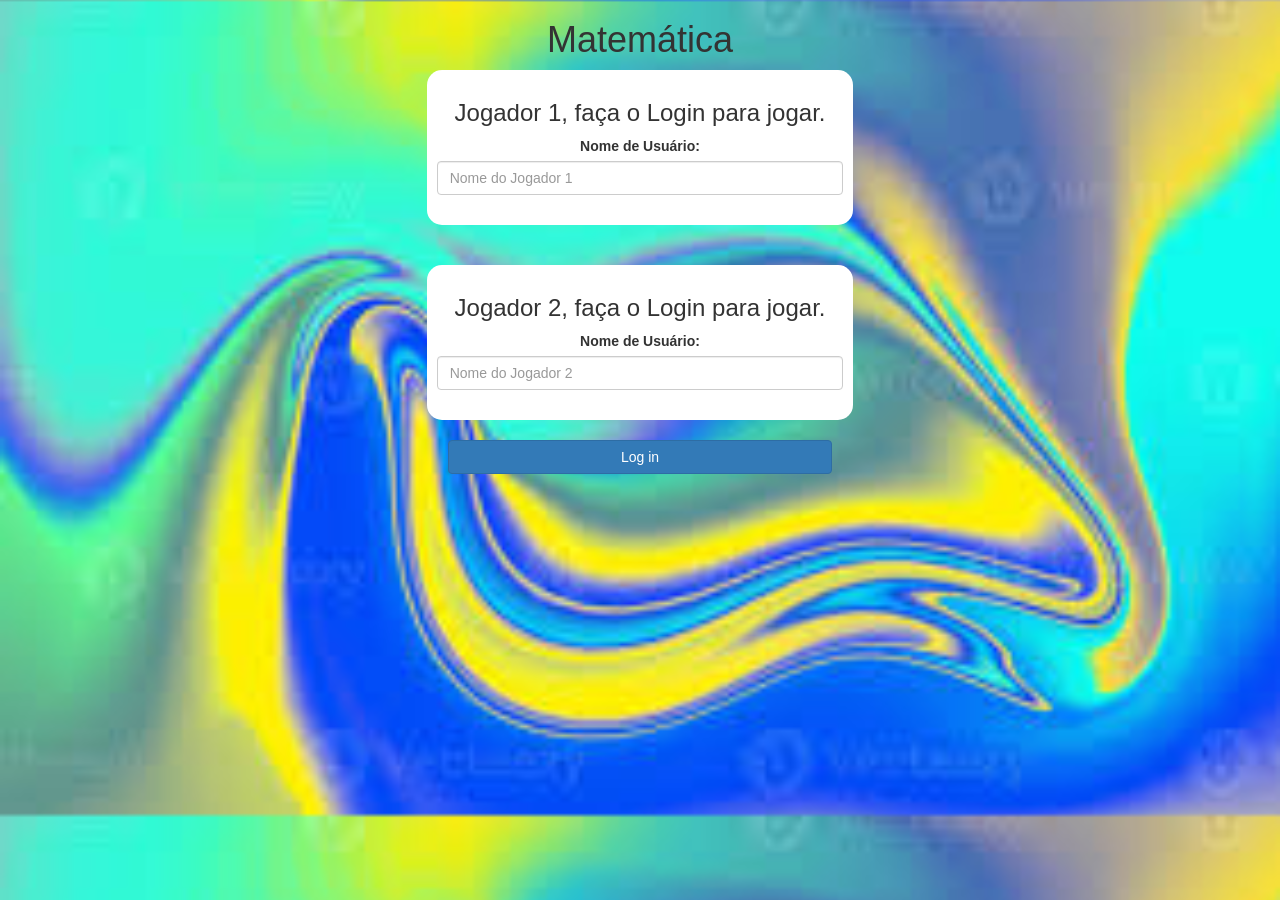
<file: index.html>
<!DOCTYPE html>
<html>
<head>
	<title>activity1</title>

<meta name="viewport" content="width=device-width, initial-scale=1">
<link rel="stylesheet" href="https://maxcdn.bootstrapcdn.com/bootstrap/3.4.0/css/bootstrap.min.css">
<script src="https://ajax.googleapis.com/ajax/libs/jquery/3.4.1/jquery.min.js"></script>
<script src="https://maxcdn.bootstrapcdn.com/bootstrap/3.4.0/js/bootstrap.min.js"></script>

<link rel="stylesheet" type="text/css" href="style.css">

<script src="game_login.js"></script>
</head>
<body>
	<center>
		<h1>Matemática</h1>
<div class="col-lg-4 col-sm-8 col-xs-11 login_div1">
	<h3 >Jogador 1, faça o Login para jogar.</h3>
	<label> Nome de Usuário:</label>
	<input type="text" id="player1NameInput" class="form-control" placeholder="Nome do Jogador 1">
	<br>
	</div>
	<br>
<br>
 <div class="col-lg-4 col-sm-8 col-xs-11 login_div2">
	<h3 >Jogador 2, faça o Login para jogar.</h3>
	<label> Nome de Usuário:</label>
	<input type="text" id="player2NameInput" class="form-control" placeholder="Nome do Jogador 2">
	<br>
	</div>
	<br>
	<button style="width:30%" class="btn btn-primary" onclick="addUser()">Log in</button>
	</center>
</body>
</html>
</file>
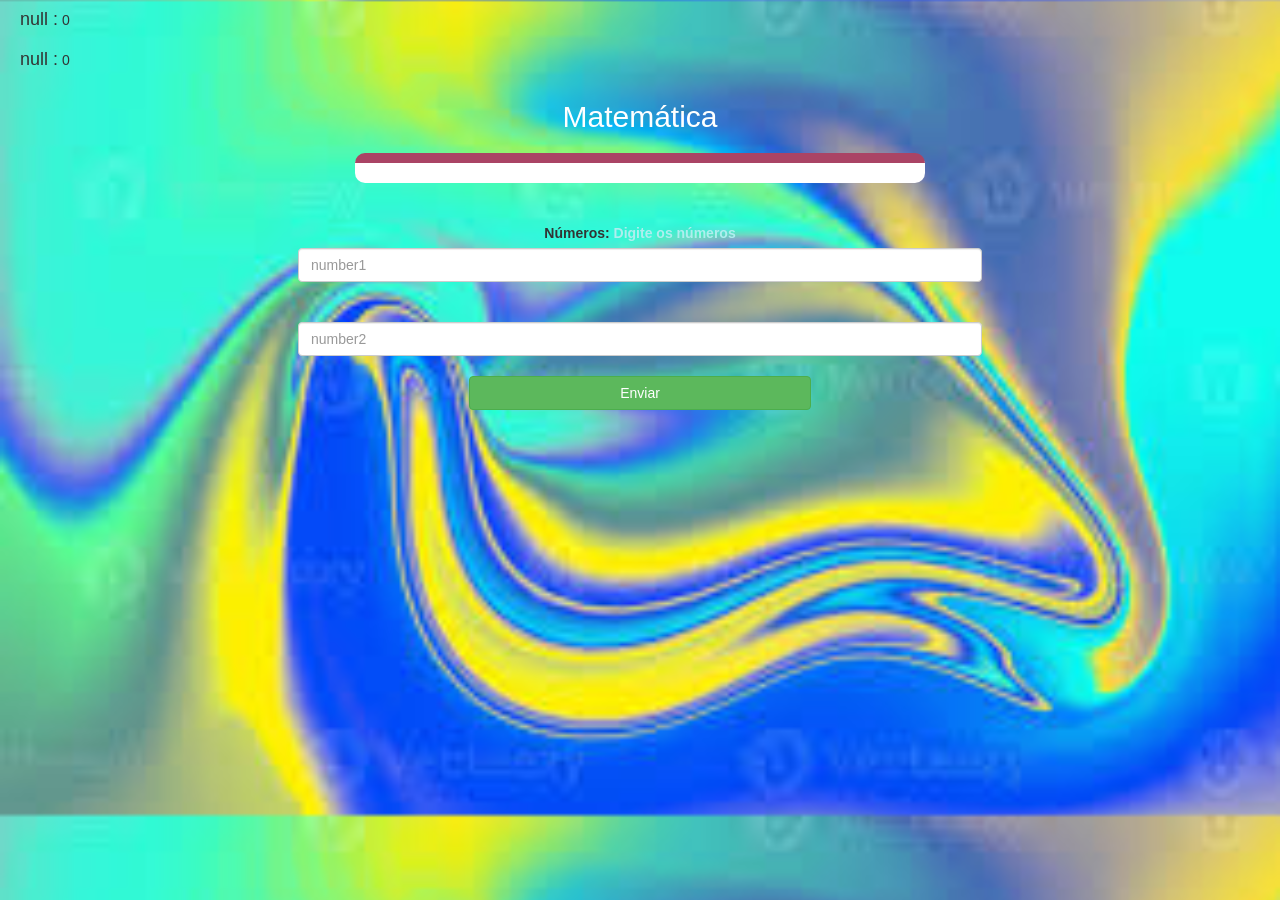
<file: game1_page.html>
<!DOCTYPE html>
<html>
<head>
	<title>Matemática</title>

<meta name="viewport" content="width=device-width, initial-scale=1">
<link rel="stylesheet" href="https://maxcdn.bootstrapcdn.com/bootstrap/3.4.0/css/bootstrap.min.css">
<script src="https://ajax.googleapis.com/ajax/libs/jquery/3.4.1/jquery.min.js"></script>
<script src="https://maxcdn.bootstrapcdn.com/bootstrap/3.4.0/js/bootstrap.min.js"></script>

<link rel="stylesheet" type="text/css" href="style.css">
</head>
<body>
<h4 id="player1Name"></h4> <span id="player1Score"></span>
<br>
<h4 id="player2Name"></h4> <span id="player2Score"></span>

<div class="container">
	<center>
		<h2 style="color: white;">Matemática</h2>
<h3 id="player_question"></h3>
<h3 id="player_answer"></h3>
<div id="output" class="col-lg-6"></div>

		<br>
		<br>

		<label>Números: <b style="color: paleturquoise">Digite os números
		</b>
	</label>
	<input type="text" id="word" class="form-control" placeholder="number1">
    <br><br>
    <input type="text" id="word" class="form-control" placeholder="number2">
		<br>
<button onclick="send()" class="btn btn-success" style="width: 30%;">Enviar</button>
	</center>
</div>

<script src="game_page.js"></script>
</body>
</html>
</file>
<file: style.css>
body
{
	background-image:url("soft image.jpg");
	background-size:cover;
}

	.login_div1 , .login_div2
	{
		background: white;
		padding: 10px;
		float: none;
		border-radius: 15px;
	}


#player1Name , #player2Name
{
	display: inline-block;
	margin-left: 20px;
}
#word
{
	width: 60%;
}
#wordDisplay
{
	letter-spacing: 5px;
}
#output
{
background: white;
border-radius: 10px;
border-top: 10px solid #AA4465;
padding: 10px;
float: none;
text-align: left;
}
</file>
